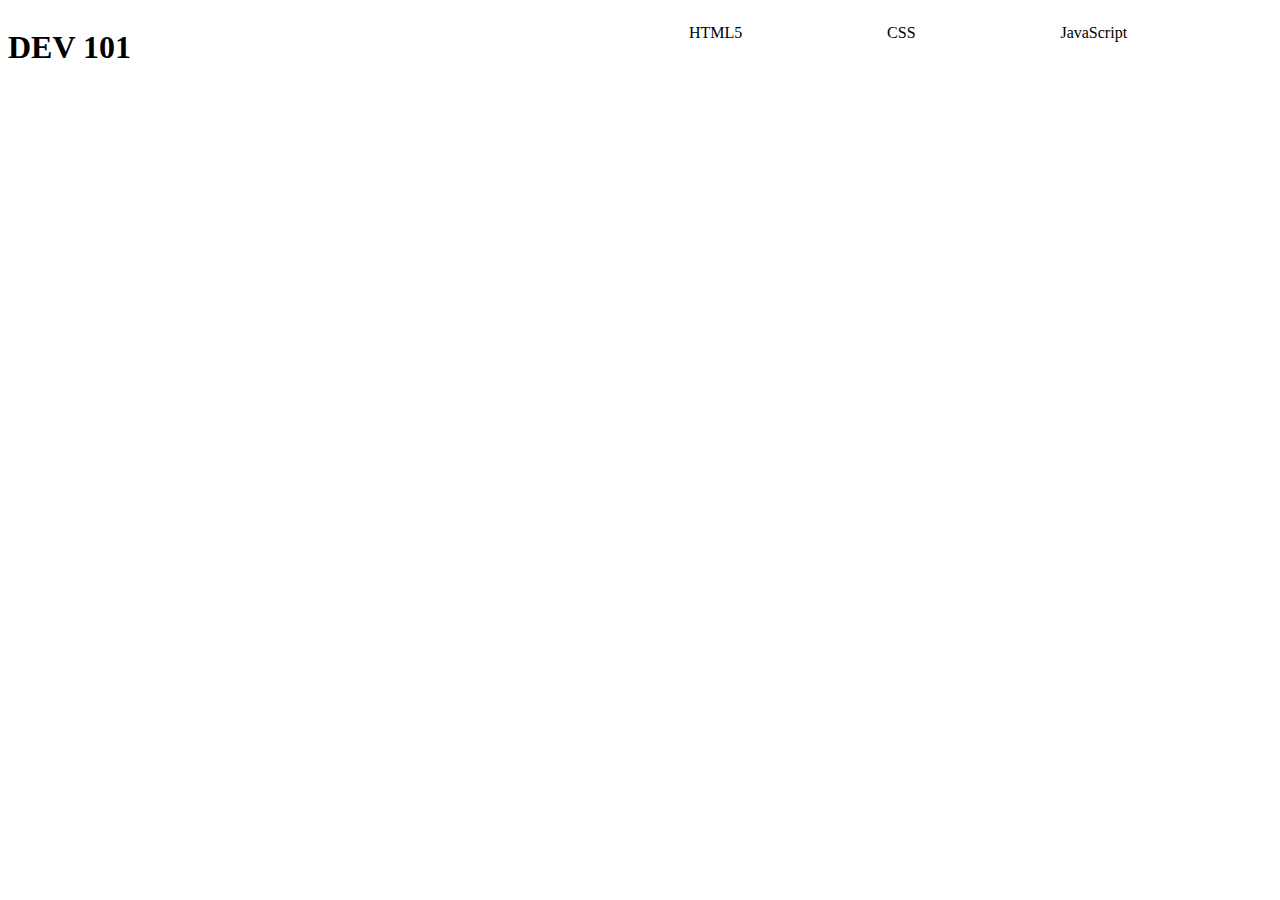
<file: module1/proect/index.html>
<!DOCTYPE html>
<html lang="en">
<head>
    <meta charset="UTF-8">
    <meta http-equiv="X-UA-Compatible" content="IE=edge">
    <meta name="viewport" content="width=device-width, initial-scale=1.0">
    <title>Document</title>
    <link rel="stylesheet" href="./style.css">
</head>
<body>
    <header>
        <h1>DEV 101</h1>
        <nav>
            <ul>
                <li>HTML5</li>
                <li>CSS</li>
                <li>JavaScript</li>
            </ul>
        </nav>
    </header>

</body>
</html>
</file>
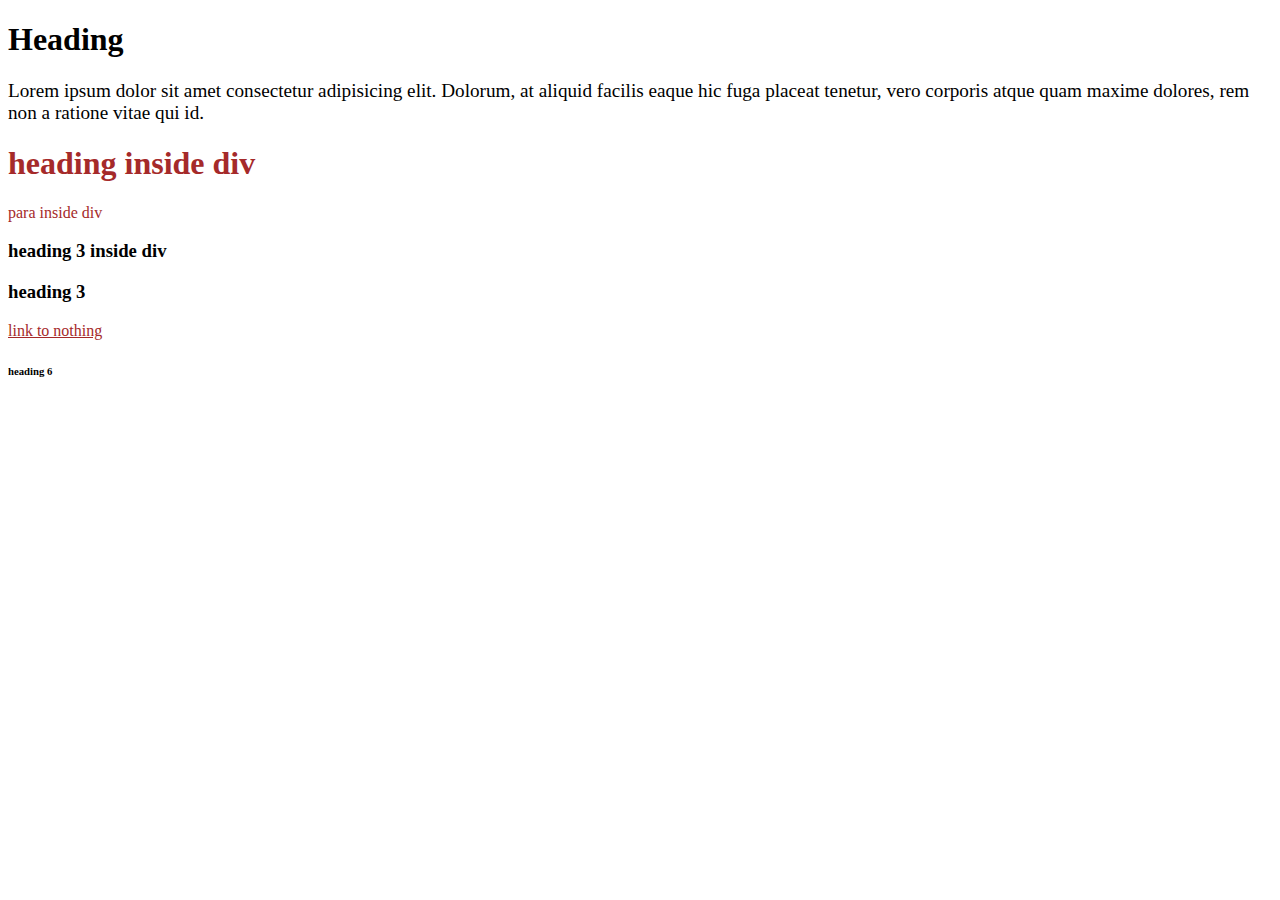
<file: FJP6-main/selector.html>
<!DOCTYPE html>
<html lang="en">
<head>
    <meta charset="UTF-8">
    <meta http-equiv="X-UA-Compatible" content="IE=edge">
    <meta name="viewport" content="width=device-width, initial-scale=1.0">
    <title>Document</title>
    <style>
        /* *{
            color: brown;
        } */

        /* div{
            color:brown;
        } */

        /* class selector */
        .container{
            color: brown;
        }

        /* id selector */
        #one{
            font-size: larger;
        }



    </style>
</head>
<body>
    <h1>Heading </h1>
    <p id="one">Lorem ipsum dolor sit amet consectetur adipisicing elit. Dolorum, at aliquid facilis eaque hic fuga placeat tenetur, vero corporis atque quam maxime dolores, rem non a ratione vitae qui id.</p>
    <div class="container">
        <h1>heading inside div</h1>
        <p>para inside div</p>
    </div>

    <div>
        <h3>heading 3 inside div</h3>
    </div
    >
    <h3>heading 3</h3>
    <a class="container" href="">link to nothing</a>
    <h6>heading 6</h6>

</body>
</html>
</file>
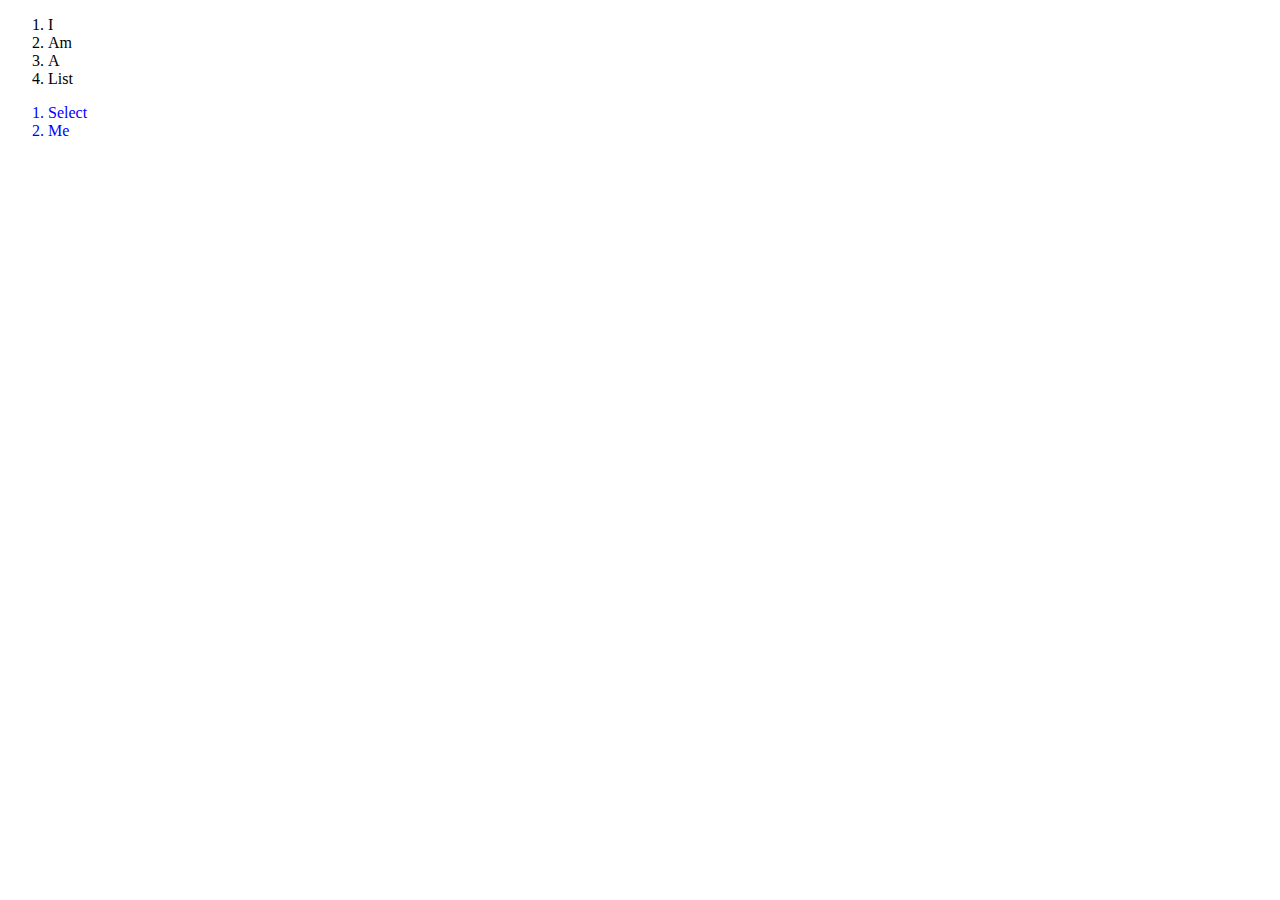
<file: module1/q2.html>
<!DOCTYPE html>
<html lang="en">

<head>
    <meta charset="UTF-8">
    <meta name="viewport" content="width=device-width, initial-scale=1.0">
    <title>Document</title>
    <style>
        /* descendent selector */
        div>ol>li{
            color:blue
        }
    </style>
</head>

<body>
    <!-- write css selector to select the select,me list items make them blue -->
    
        <ol>
            <li>I</li>
            <li>Am</li>
            <li>A</li>
            <li>List</li>
        </ol>
    

    <div>
        <ol>
            <li>Select</li>
            <li>Me</li>
        </ol>
    </div>
</body>

</html>
</file>
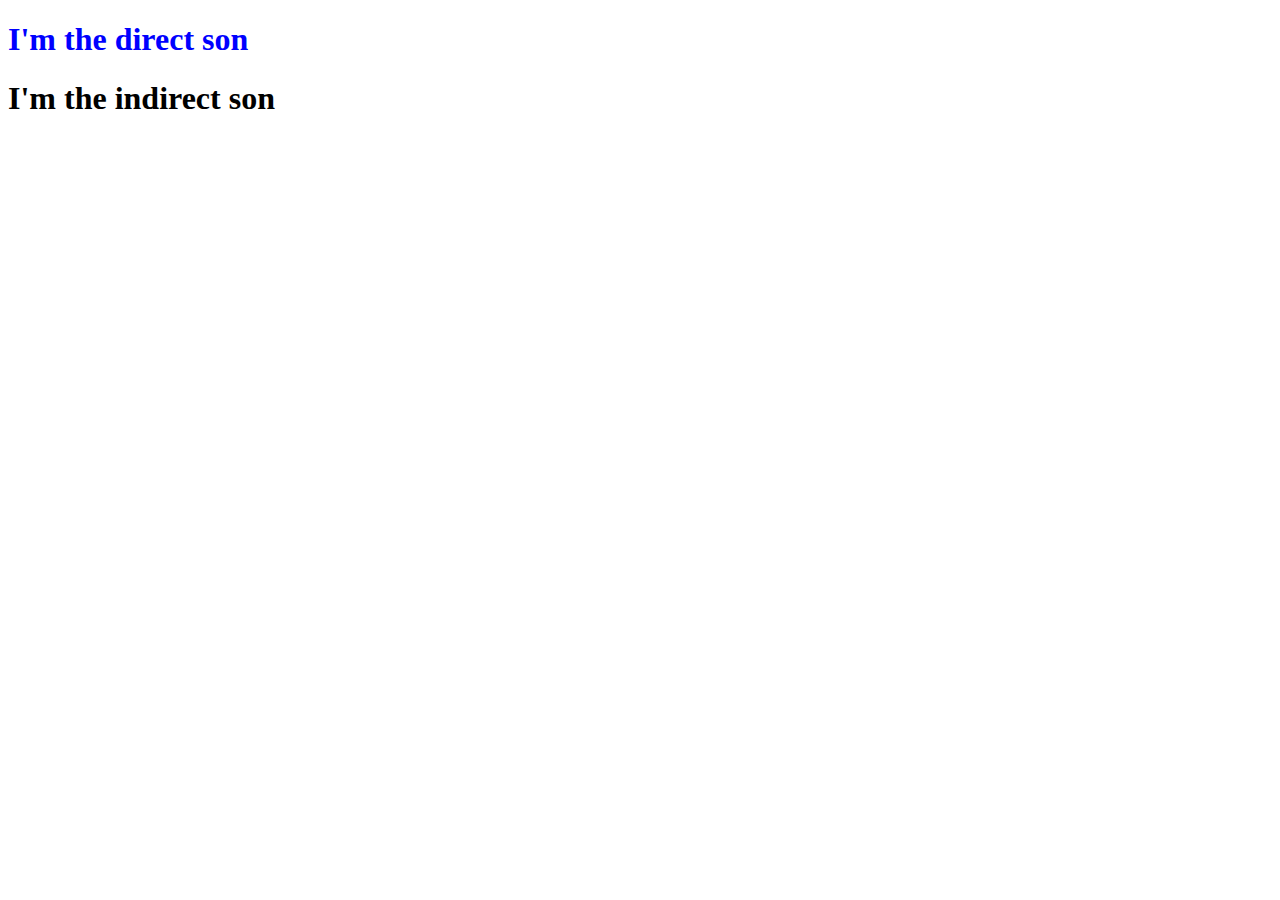
<file: module1/q3.html>
<!DOCTYPE html>
<html lang="en">

<head>
    <meta charset="UTF-8">
    <meta name="viewport" content="width=device-width, initial-scale=1.0">
    <title>Document</title>
    <style>
        /* children selector */
        div>h1>span{
            color:blue
        }
        
        
    </style>
</head>

<body>

    <!-- select "I'm the direct son" and make it blue -->

    <div>
        <h1>
            <span>I'm the direct son</span>
        </h1>
    </div>

    <div>
        <span>
            <h1>
                <span>I'm the indirect son</span>
            </h1>
        </span>
    </div>

</body>

</html>
</file>
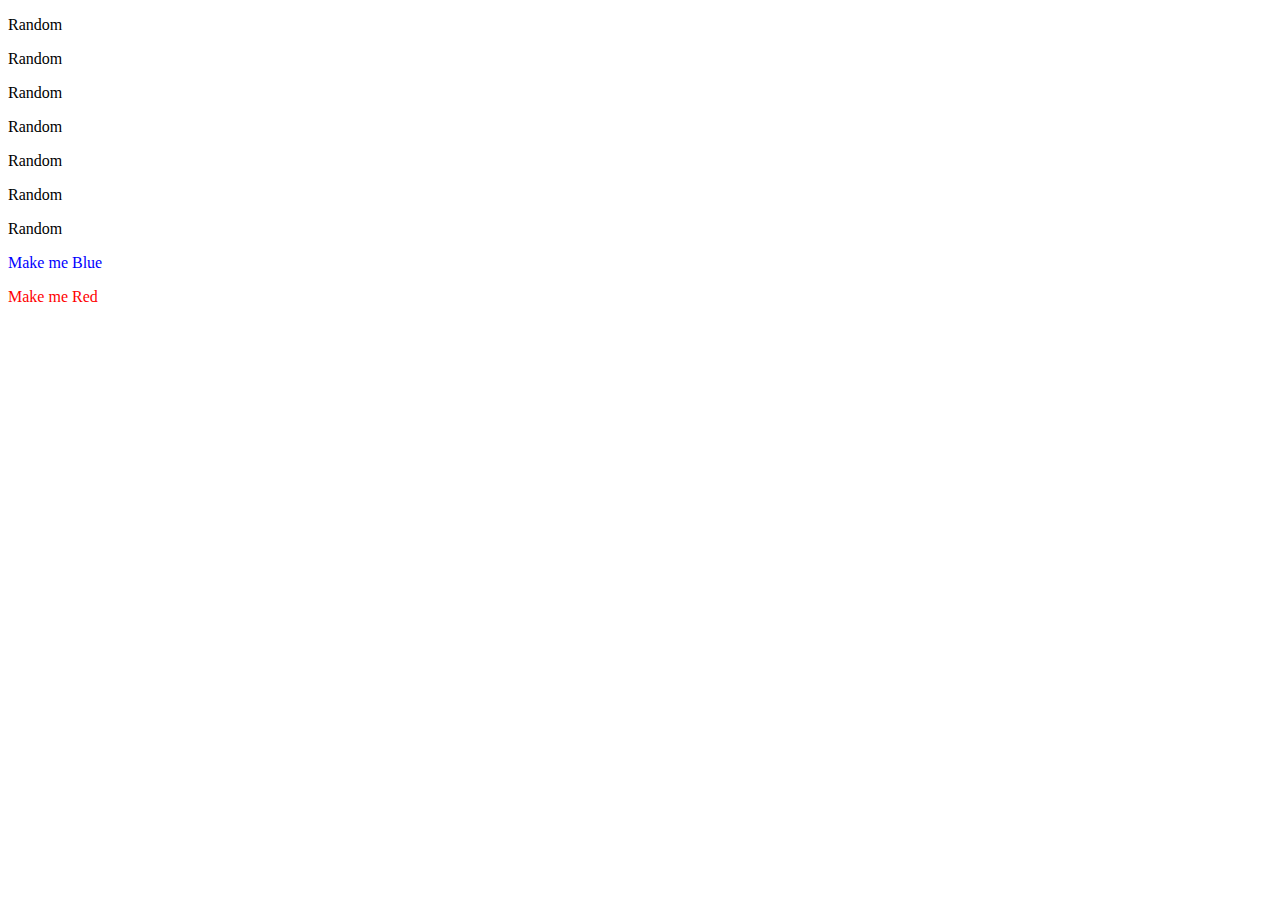
<file: module1/q4.html>
<!DOCTYPE html>
<html lang="en">

<head>
    <meta charset="UTF-8">
    <meta name="viewport" content="width=device-width, initial-scale=1.0">
    <title>Document</title>
    <style>
        /* class selector */
        .class1 
        {
            color:blue;
        }
        .class2 
        {
            color:red;
        }
        
    </style>
</head>

<body>
    <!-- Select the make me p tags and make class 1 blue and class 2 red  -->
    <p>Random</p>
    <p>Random</p>
    <p>Random</p>
    <p>Random</p>
    <p>Random</p>
    <p>Random</p>
    <p>Random</p>

    <p class="class1">Make me Blue</p>
    <p class="class2">Make me Red</p>

</body>

</html>
</file>
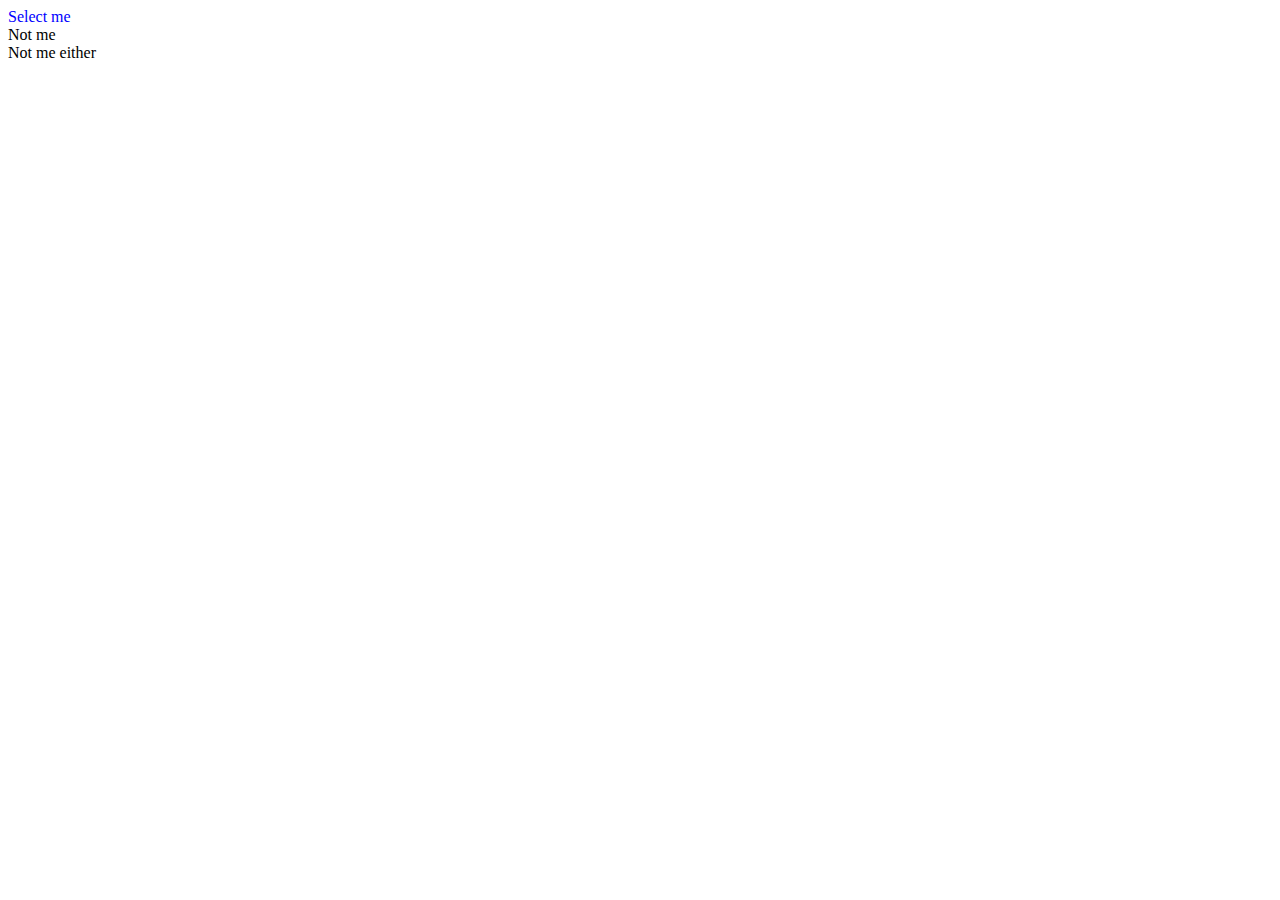
<file: module1/q5.html>
<!DOCTYPE html>
<html lang="en">

<head>
    <meta charset="UTF-8">
    <meta name="viewport" content="width=device-width, initial-scale=1.0">
    <title>Document</title>
    <style>
        /* multiple class on same elements*/
        .m1.m2
        {
            color:blue
        }
       
    </style>
</head>

<body>
    <!-- Select the element with multiple classes(m1 & m2) and make them blue -->
    <div class="m1 m2">
        Select me
    </div>

    <div class="m1">Not me</div>
    <div class="m2">Not me either</div>
</body>

</html>
</file>
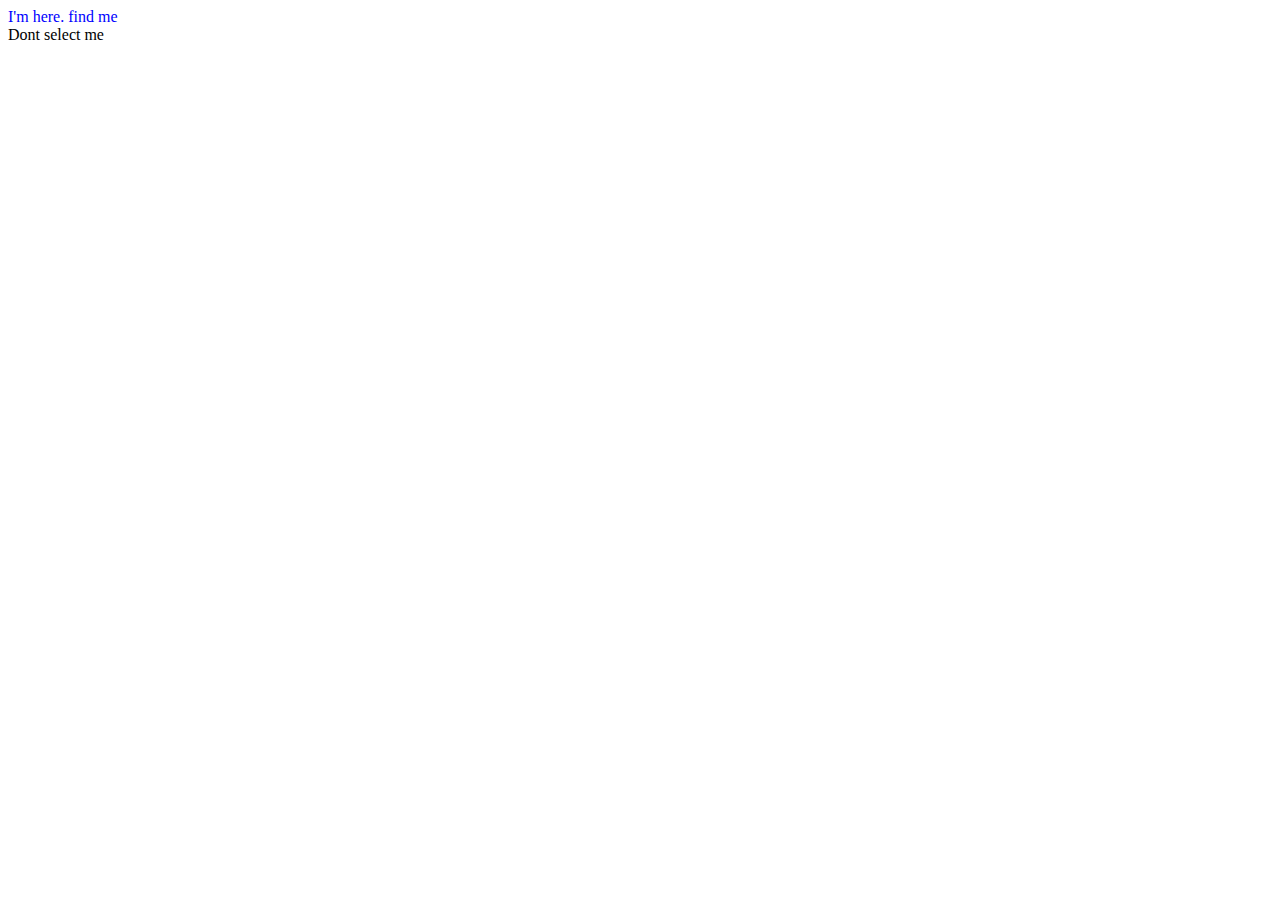
<file: module1/q6.html>
<!DOCTYPE html>
<html lang="en">

<head>
  <meta charset="UTF-8" />
  <meta name="viewport" content="width=device-width, initial-scale=1.0" />
  <title>Document</title>
  <style>
    /* classes desendent */
     .c2
     {
       color:blue;
     }
    

  </style>
</head>

<body>
  <!-- Select "I'm here. find me" and make it blue  -->

  <div class="c1">
    <div>
      <div>
        <span>
          <div class="c2">I'm here. find me</div>
        </span>
      </div>
    </div>

  </div>
    <span>
      <div class="c1">Dont select me</div>
    </span>
</body>

</html>
</file>
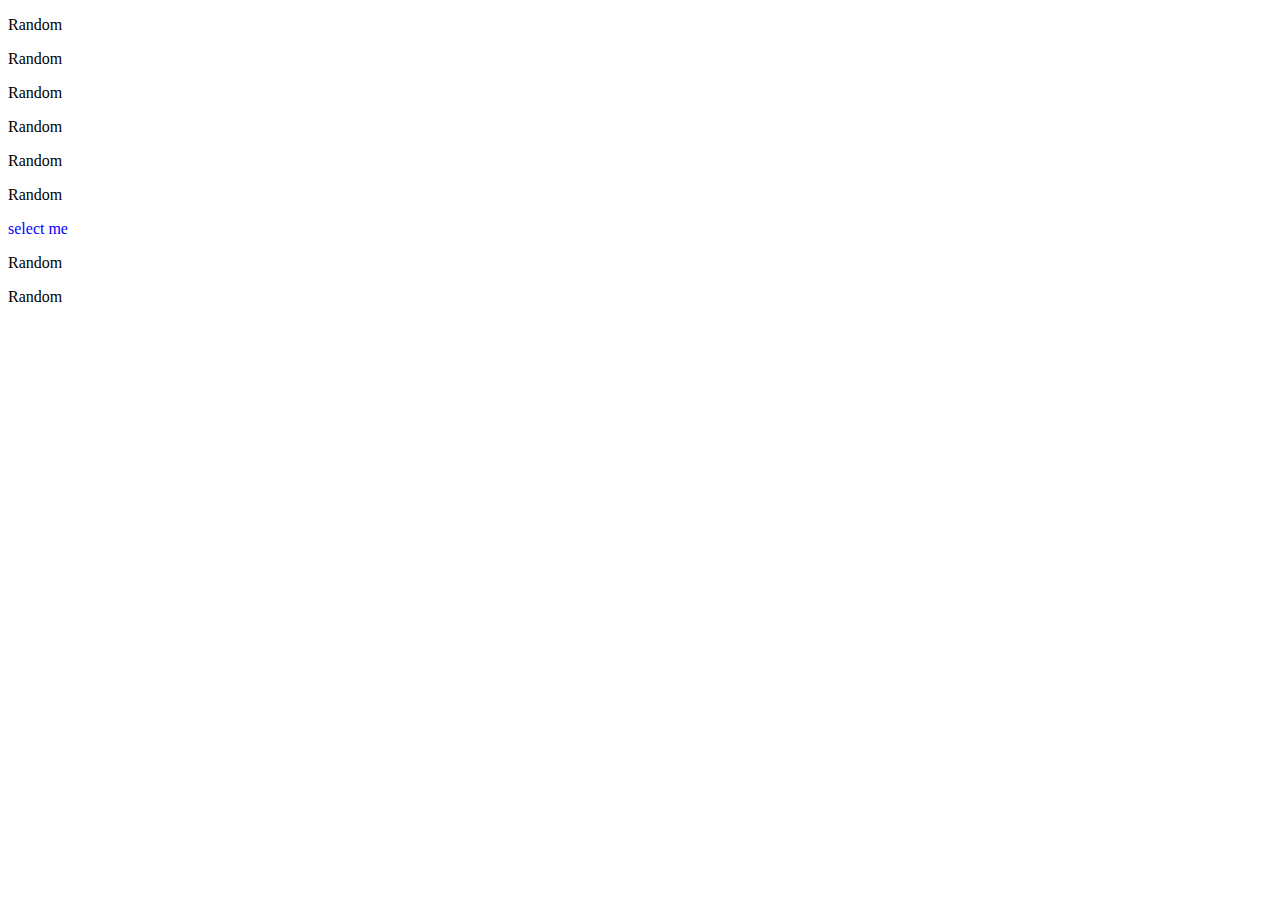
<file: module1/q8.html>
<!DOCTYPE html>
<html lang="en">

<head>
    <meta charset="UTF-8">
    <meta name="viewport" content="width=device-width, initial-scale=1.0">
    <title>Document</title>
    <!-- id selector -->
    <style>
       #the-one
       {
           color:blue
       }
    </style>
</head>


<body>
    <!-- Select s2 with id=the-one and make it blue -->
    <p class="s1">Random</p>
    <p class="s1">Random</p>
    <p class="s1">Random</p>
    <p class="s1">Random</p>
    <p class="s2">Random</p>
    <p class="s2">Random</p>
    <p class="s2" id="the-one">select me</p>
    <p class="s2">Random</p>
    <p class="s2">Random</p>
</body>

</html>
</file>
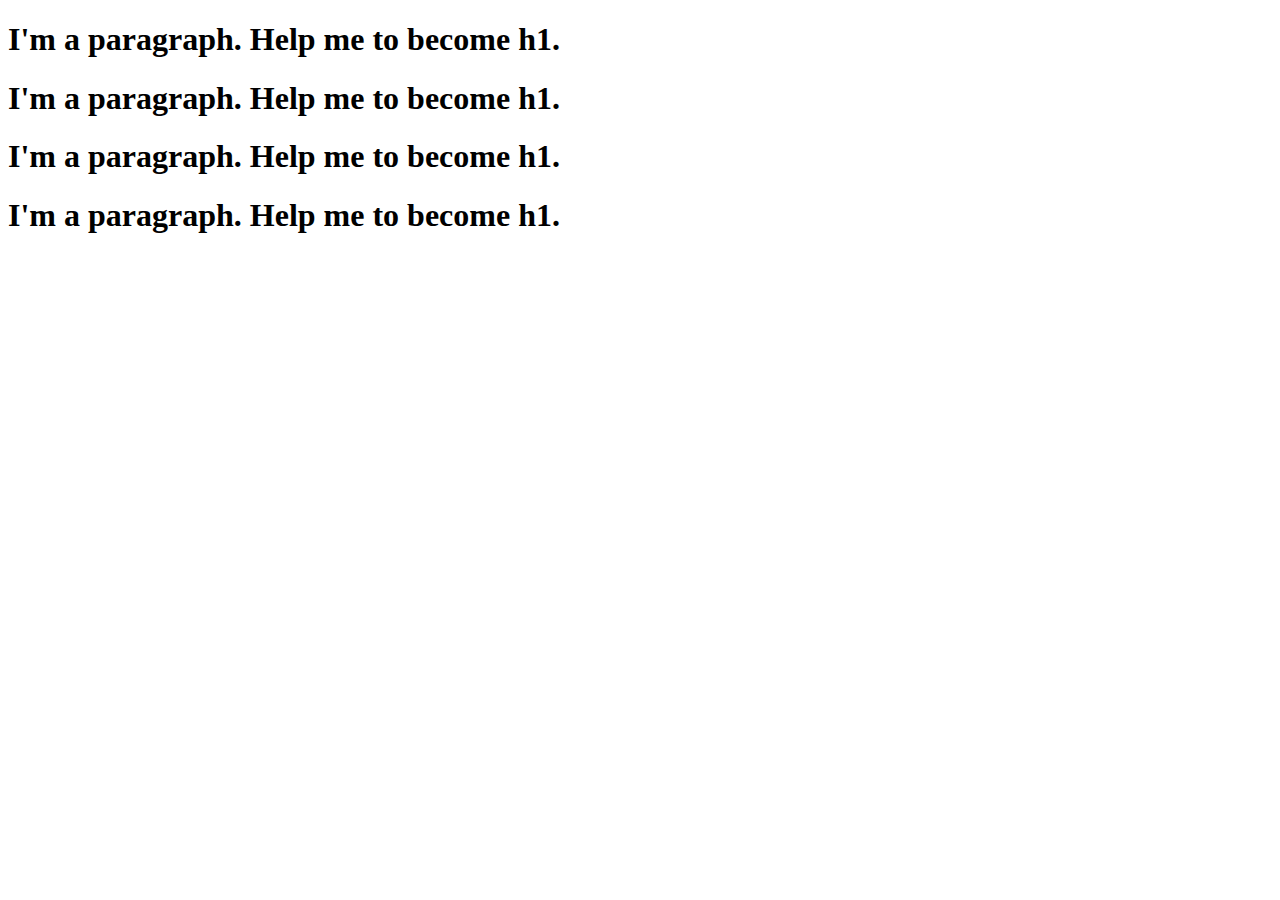
<file: FJP6-main/css_selector_questions/q1.html>
<!DOCTYPE html>
<html lang="en">

<head>
    <meta charset="UTF-8">
    <meta name="viewport" content="width=device-width, initial-scale=1.0">
    <title>Document</title>

    <style>
        /* css selector */
        /* element selector */
    </style>
</head>

<body>
    <!-- add css styles to all h1 tags making it blue   -->
    <h1>I'm a paragraph. Help me to become h1.</h1>
    <h1>I'm a paragraph. Help me to become h1.</h1>
    <h1>I'm a paragraph. Help me to become h1.</h1>
    <h1>I'm a paragraph. Help me to become h1.</h1>
</body>

</html>
</file>
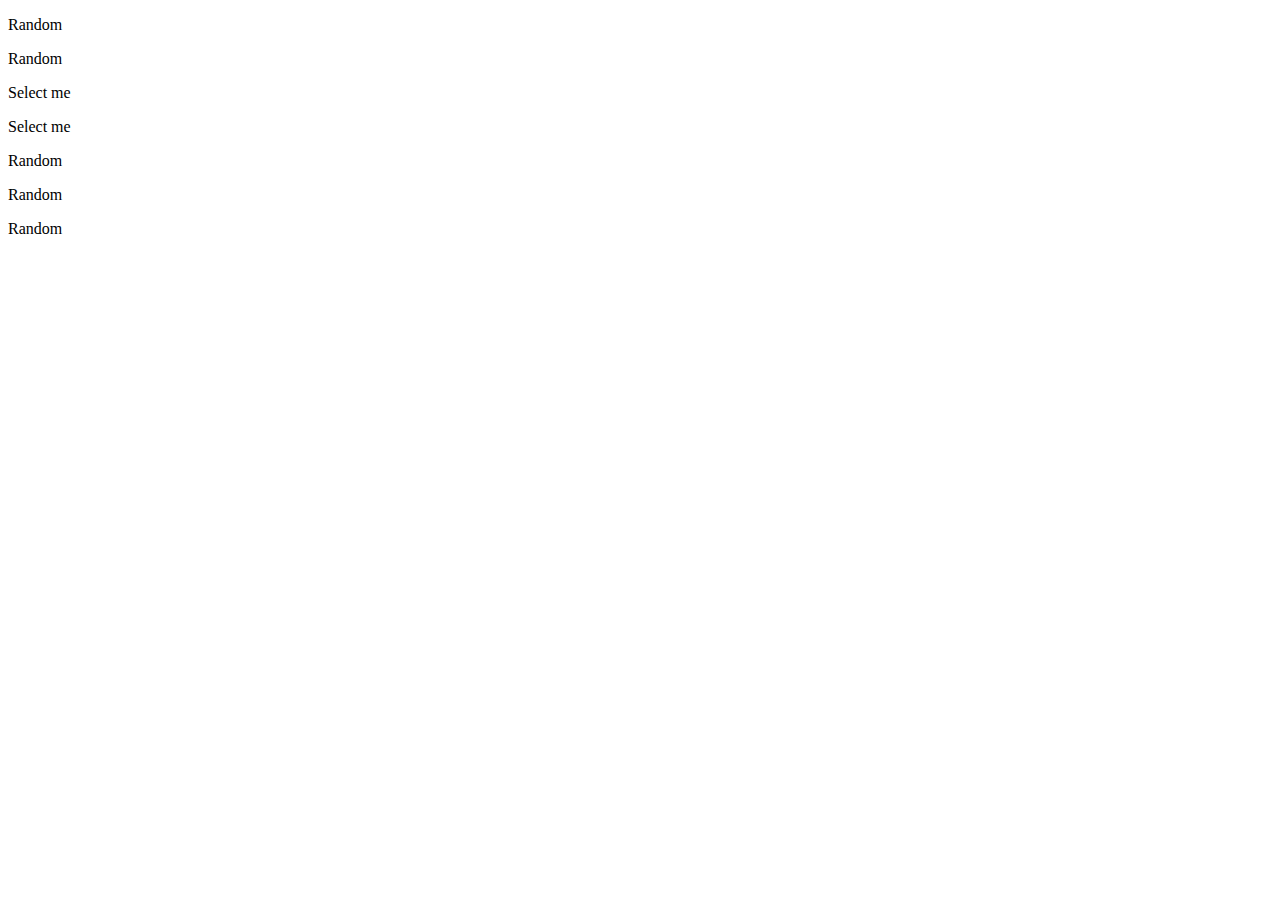
<file: FJP6-main/css_selector_questions/q10.html>
<!DOCTYPE html>
<html lang="en">

<head>
    <meta charset="UTF-8" />
    <meta name="viewport" content="width=device-width, initial-scale=1.0" />
    <title>Document</title>
    <style>
        
    </style>
</head>

<body>
    <!-- Select the element with "Select me" and make it blue  -->
    <div class="some-class">
        <div id="the-one">
            <p>Random</p>
            <div>
                <p class="c1 c2">Random</p>
            </div>
            <p class="c1 c2">Select me</p>
            <div class="c1 c2">Select me</div>
        </div>
    </div>
    <div class="some-class">
        <p class="c1">Random</p>
        <p class="c2">Random</p>
        <p class="c1 c2">Random</p>
    </div>
</body>

</html>
</file>
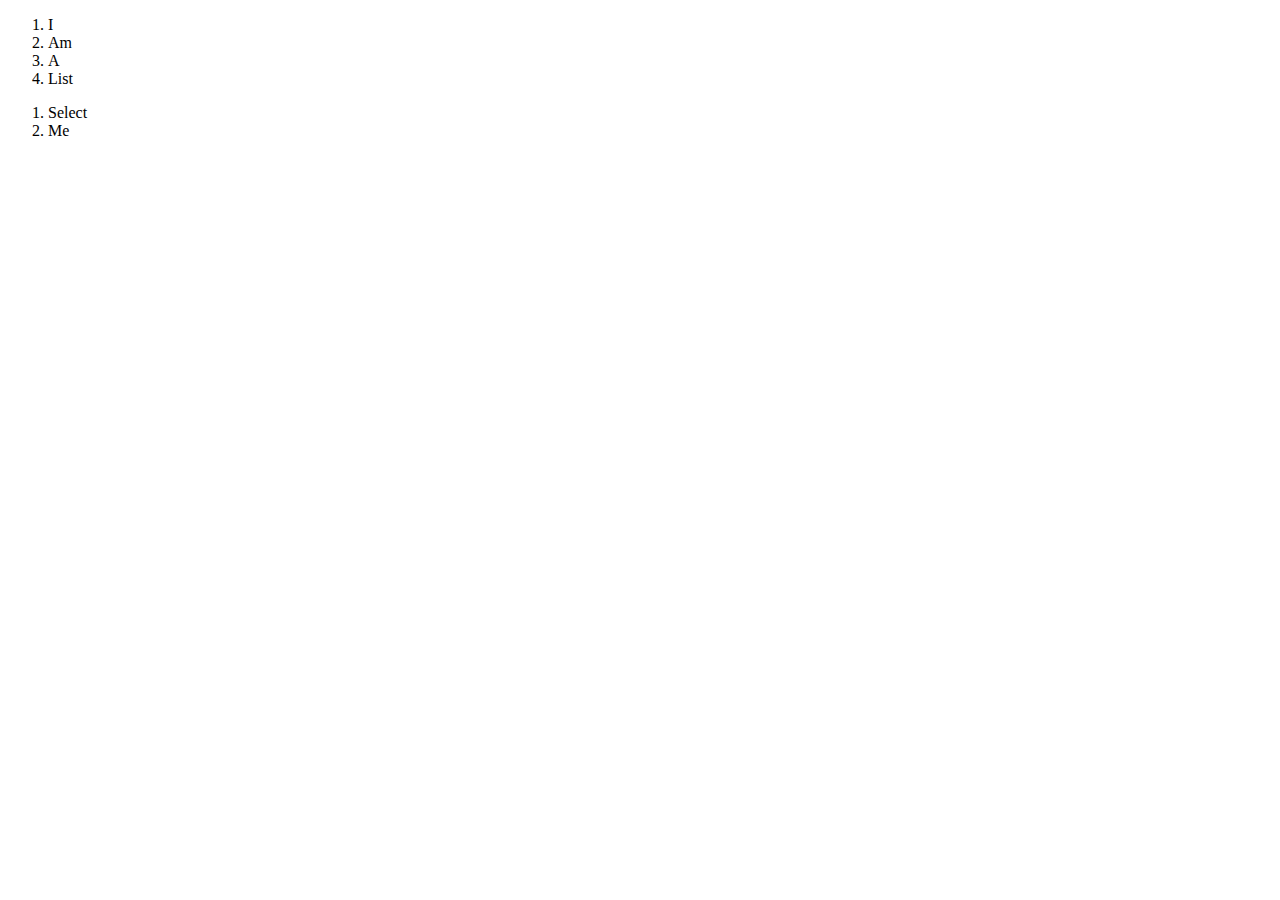
<file: FJP6-main/css_selector_questions/q2.html>
<!DOCTYPE html>
<html lang="en">

<head>
    <meta charset="UTF-8">
    <meta name="viewport" content="width=device-width, initial-scale=1.0">
    <title>Document</title>
    <style>
        /* descendent selector */
        
    </style>
</head>

<body>
    <!-- write css selector to select the select,me list items make them blue -->
    
        <ol>
            <li>I</li>
            <li>Am</li>
            <li>A</li>
            <li>List</li>
        </ol>
    

    <div>
        <ol>
            <li>Select</li>
            <li>Me</li>
        </ol>
    </div>
</body>

</html>
</file>
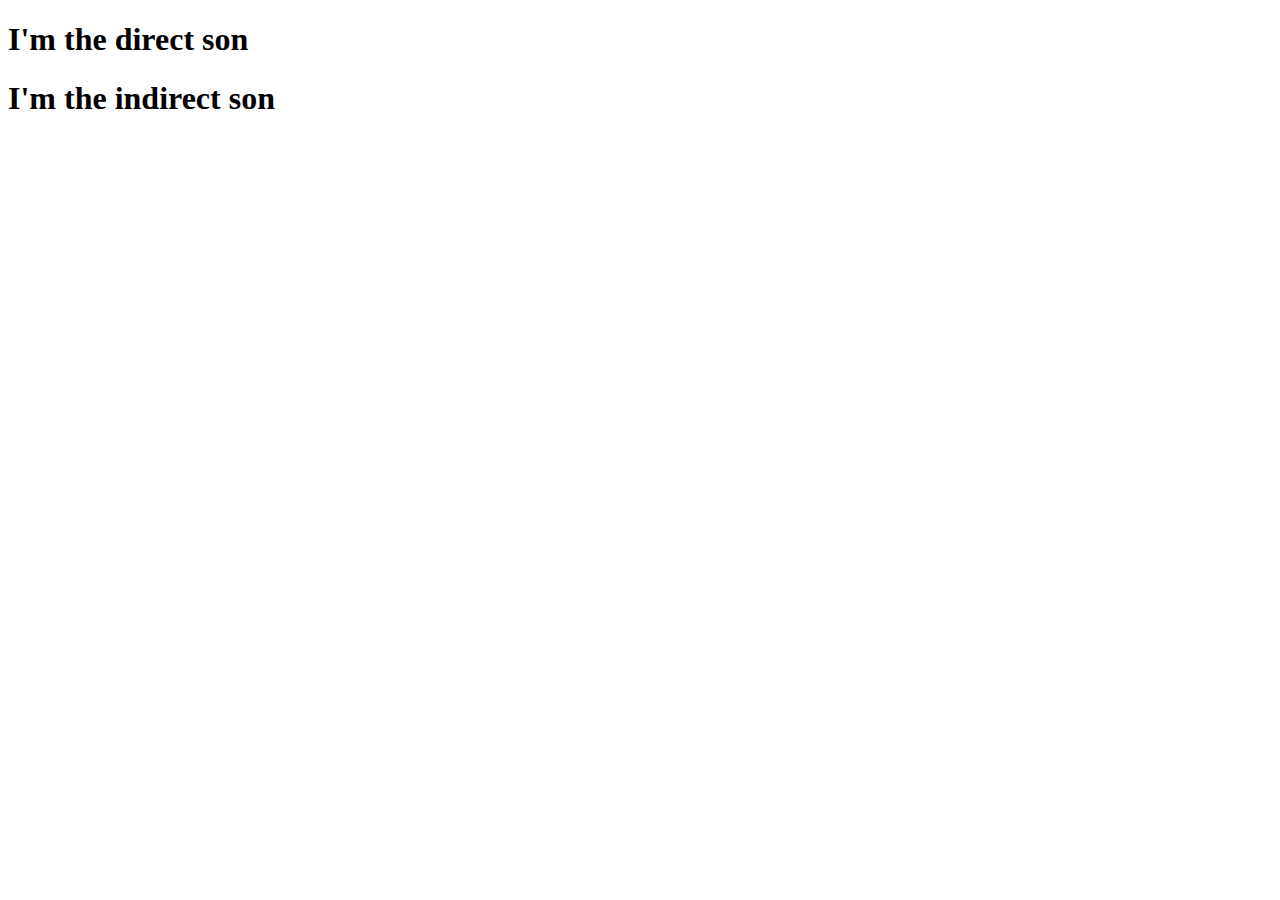
<file: FJP6-main/css_selector_questions/q3.html>
<!DOCTYPE html>
<html lang="en">

<head>
    <meta charset="UTF-8">
    <meta name="viewport" content="width=device-width, initial-scale=1.0">
    <title>Document</title>
    <style>
        /* children selector */
        
        
        
    </style>
</head>

<body>

    <!-- select "I'm the direct son" and make it blue -->

    <div>
        <h1>
            <span>I'm the direct son</span>
        </h1>
    </div>

    <div>
        <span>
            <h1>
                <span>I'm the indirect son</span>
            </h1>
        </span>
    </div>

</body>

</html>
</file>
<file: module1/proect/style.css>
header{
    display: flex;
    justify-content: space-between;
}

ul{
    display: flex;
    justify-content: space-evenly;
    list-style-type:none;
}
nav{
    width: 60vw;
}
</file>
